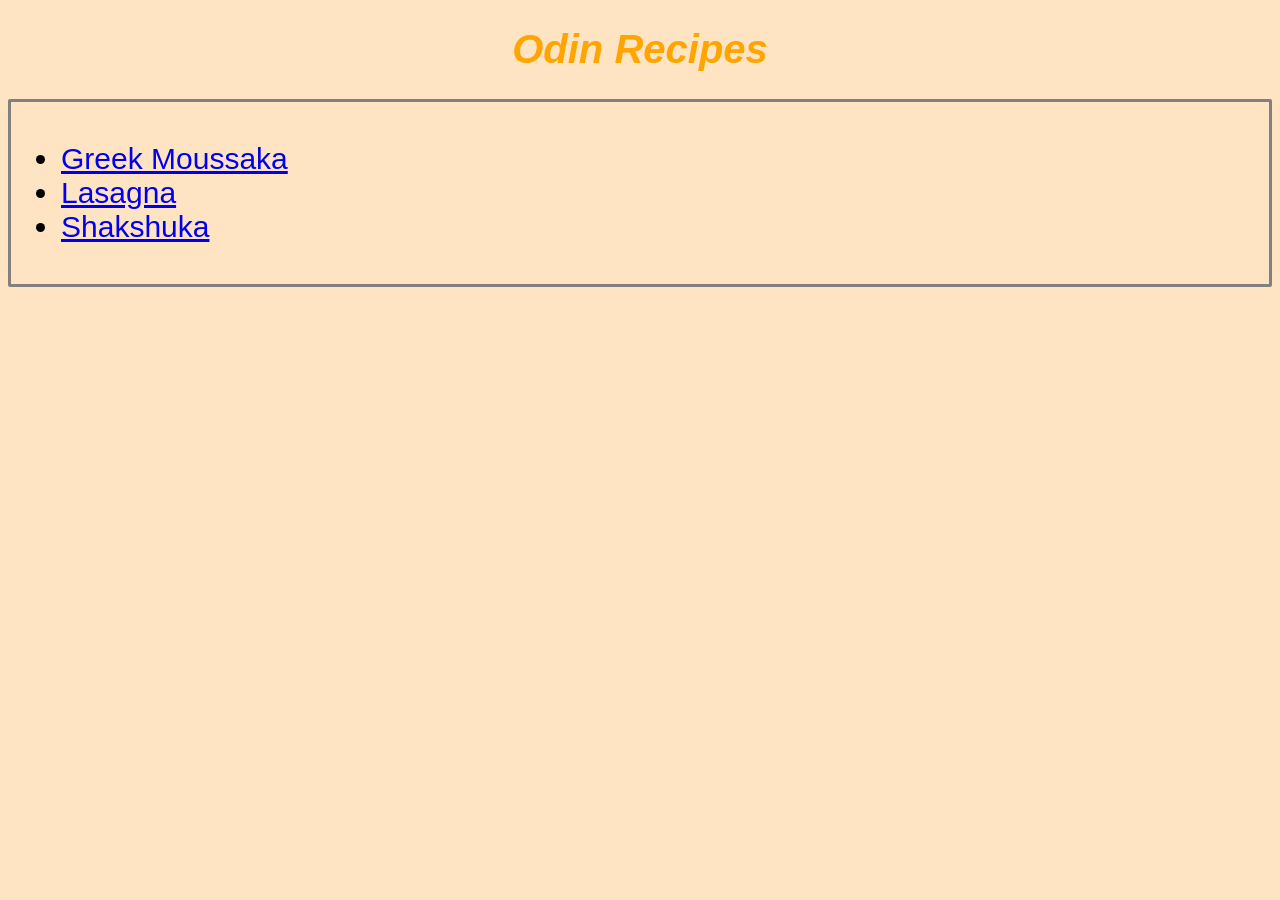
<file: index.html>
<!DOCTYPE html>
<html lang="en">

<head>
    <meta charset="UTF-8">
    <meta name="viewport" content="width=device-width, initial-scale=1.0">
    <title>Document</title>
    <link rel="stylesheet" href="styles.css">
</head>

<body>
    <h1 class="odin-recipes">Odin Recipes</h1>
    <div class="recipes-lists">
    <ul>
        <li><a href="/home/rayz/repos/odin-recipes/recipes/greek-moussaka.html">Greek Moussaka</a></li>
        <li><a href="/home/rayz/repos/odin-recipes/recipes/lasagna.html">Lasagna</a></li>
        <li><a href="/home/rayz/repos/odin-recipes/recipes/shakshuka.html">Shakshuka</a></li>
    </ul>
    </div>
</body>

</html>
</file>
<file: styles.css>
body{
    background-color: bisque;
    font-family: 'Trebuchet MS', 'Lucida Sans Unicode', 'Lucida Grande', 'Lucida Sans', Arial, sans-serif;
}

#home{
    margin: 0px auto;
    text-align: center;
    display: block;
}

.odin-recipes{
    text-align: center;
    font-size: 40px;
    color: orange;
}

.recipes-lists{
    display: block;
    font-size: 30px;
    border: 3px solid grey;
    border-radius: 2px;
    padding: 10px;
    margin: 0px auto;
}

.description{
    border: 3px solid black;
    border-style: outset;
    border-radius: 5px;
    padding: 8px;
    background-color: rgb(230, 207, 174);
    width: 20em;
    margin: 16px auto;
}

.style-descri{
    text-align: center;
}

h1{
    text-align: center;
    font-style: italic;
}

img{
    display: flex;
    margin: 20px auto;
    border: 5px inset grey;
}

.ingre{
    text-align: center;
}

.ingredients{
    border: 3px inset grey;
    margin: 16px;
    background-color: rgb(168, 144, 111);
}

h2{
    text-align: center;
}
.steps{
    border: 5px solid rgb(202, 132, 52);
    border-style: double;
    border-radius: 7px;
    background-color: rgb(243, 184, 96);
    padding: 10px;
    margin-bottom: 10px;
}
</file>
